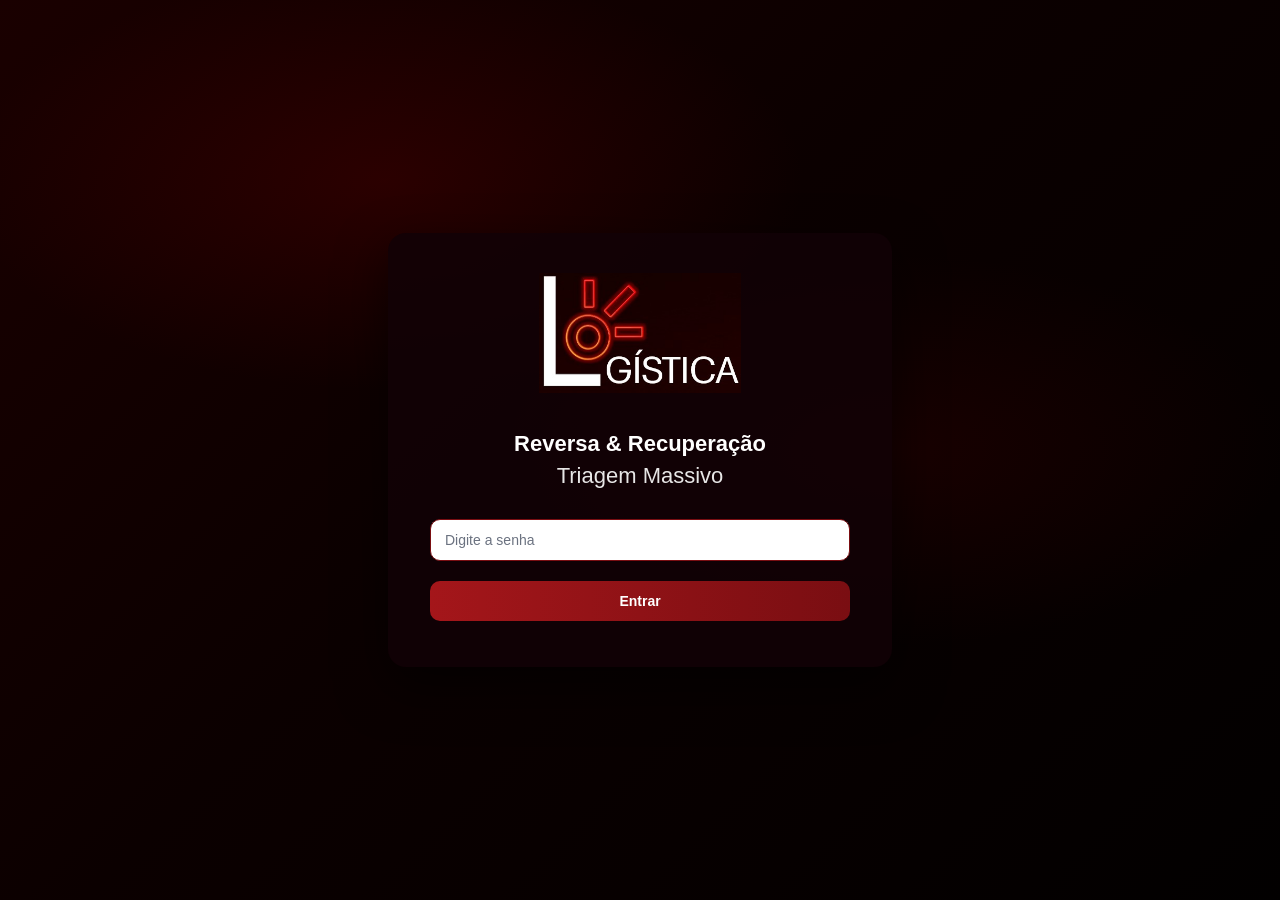
<file: index.html>
<!DOCTYPE html>
<html lang="pt-BR">
<head>
  <meta charset="UTF-8">
  <title>Reversa &amp; Recuperação | Triagem Massivo</title>
  <meta name="viewport" content="width=device-width, initial-scale=1.0">
  <link rel="stylesheet" href="style-login.css">
</head>

<body class="login-body">

  <div class="login-container">

    <img
      src="logo-logistica.jpg"
      alt="Logo Logística"
      class="login-logo"
    >

    <h1 class="login-title">
      <strong>Reversa &amp; Recuperação</strong><br>
      <span>Triagem Massivo</span>
    </h1>

    <form onsubmit="return validarSenha()">
      <input
        type="password"
        id="senha"
        placeholder="Digite a senha"
        autocomplete="off"
      >
      <button type="submit">Entrar</button>
    </form>

    <!-- Mensagem de erro elegante -->
    <p
      id="login-erro"
      style="display:none; color:#f87171; margin-top:12px; font-size:13px;"
    >
      Senha incorreta. Tente novamente.
    </p>

  </div>

  <script>
    function validarSenha() {
      const senha = document.getElementById("senha").value;
      const erro = document.getElementById("login-erro");

      if (senha === "000") {
        erro.style.display = "none";
        window.location.href = "dashboard.html";
      } else {
        erro.style.display = "block";
      }

      return false;
    }
  </script>

</body>
</html>
</file>
<file: style-login.css>
/* ===== FUNDO E LAYOUT ===== */
.login-body {
  min-height: 100vh;
  margin: 0;
  display: flex;
  align-items: center;
  justify-content: center;

  background:
    radial-gradient(700px 350px at 30% 20%, rgba(120,0,0,0.25), transparent 60%),
    radial-gradient(600px 300px at 70% 50%, rgba(90,0,0,0.2), transparent 65%),
    linear-gradient(135deg, #1a0000 0%, #0b0000 45%, #020000 100%);

  font-family: Arial, sans-serif;
  color: #ffffff;
}

/* ===== CARD CENTRAL ===== */
.login-container {
  background: rgba(18, 2, 6, 0.88); /* menos azul, mais vinho/cinza */
  padding: 40px 42px 46px;
  border-radius: 18px;
  width: 100%;
  max-width: 420px;
  text-align: center;
  box-shadow: 0 20px 50px rgba(0,0,0,0.6);

  animation: cardEntrada 0.7s ease-out forwards;
}

/* ===== LOGO ===== */
.login-logo {
  height: 120px;          /* logo maior */
  margin-bottom: 18px;
  animation: logoFocus 0.7s ease-out forwards;
}

/* ===== TÍTULO ===== */
.login-title {
  font-size: 22px;
  line-height: 1.3;
  margin-bottom: 28px;
}

.login-title strong {
  font-weight: 700;
}

.login-title span {
  display: block;
  font-weight: 400;
  opacity: 0.9;
  margin-top: 4px;
}

/* ===== INPUT (CAMPO DE SENHA) ===== */
.login-container input {
  width: 100%;
  padding: 12px 14px;
  border-radius: 10px;

  background: #ffffff;          /* branco, como pedido */
  color: #020617;

  border: 1.5px solid #7a0e12;  /* contorno vermelho/vinho */
  font-size: 14px;
  margin-bottom: 20px;
}

.login-container input::placeholder {
  color: #6b7280;
}

.login-container input:focus {
  outline: none;
  border-color: #a4161a;
  box-shadow: 0 0 0 2px rgba(164, 22, 26, 0.25);
}

/* GARANTE QUE INPUT E BOTÃO TENHAM O MESMO COMPRIMENTO */
.login-container input,
.login-container button {
  width: 100%;
  box-sizing: border-box;
}
/* ===== BOTÃO ===== */
.login-container button {
  width: 100%;
  padding: 12px; 14px;
  border-radius: 10px;
  border: none;
  cursor: pointer;

  font-size: 14px;
  font-weight: bold;
  color: #ffffff;

  background: linear-gradient(90deg, #a4161a, #7a0e12); /* vermelho → vinho */
  transition: transform 0.15s ease, box-shadow 0.15s ease;
}

.login-container button:hover {
  transform: translateY(-1px);
  box-shadow: 0 0 12px rgba(164, 22, 26, 0.6);
}

.login-container button:active {
  transform: scale(0.98);
}

/* ===== ANIMAÇÕES ===== */
@keyframes cardEntrada {
  from {
    opacity: 0;
    transform: translateY(35px) scale(0.96);
  }
  to {
    opacity: 1;
    transform: translateY(0) scale(1);
  }
}
    opacity: 1;
    transform: translateY(0) scale(1);
  }
}
@keyframes logoFocus {
  from {
    opacity: 0;
    transform: translateY(18px) scale(0.85);
  }
  to {
    opacity: 1;
    transform: translateY(0) scale(1);
  }
}

.login-container button {
  position: relative;
  overflow: hidden;
}
.login-container button::after {
  content: "";
  position: absolute;
  inset: 0;
  background: linear-gradient(
    120deg,
    transparent,
    rgba(255,255,255,0.35),
    transparent
  );
  transform: translateX(-100%);
  transition: transform 0.6s ease;
}

.login-container button:hover::after {
  transform: translateX(100%);
}


#faixa-semanas {
  margin-top: 6px;
  padding: 6px 0;

  display: grid;
  grid-template-columns: repeat(31, 1fr);

  font-size: 11px;
  color: #ddd;

  text-align: center;
}
</file>
